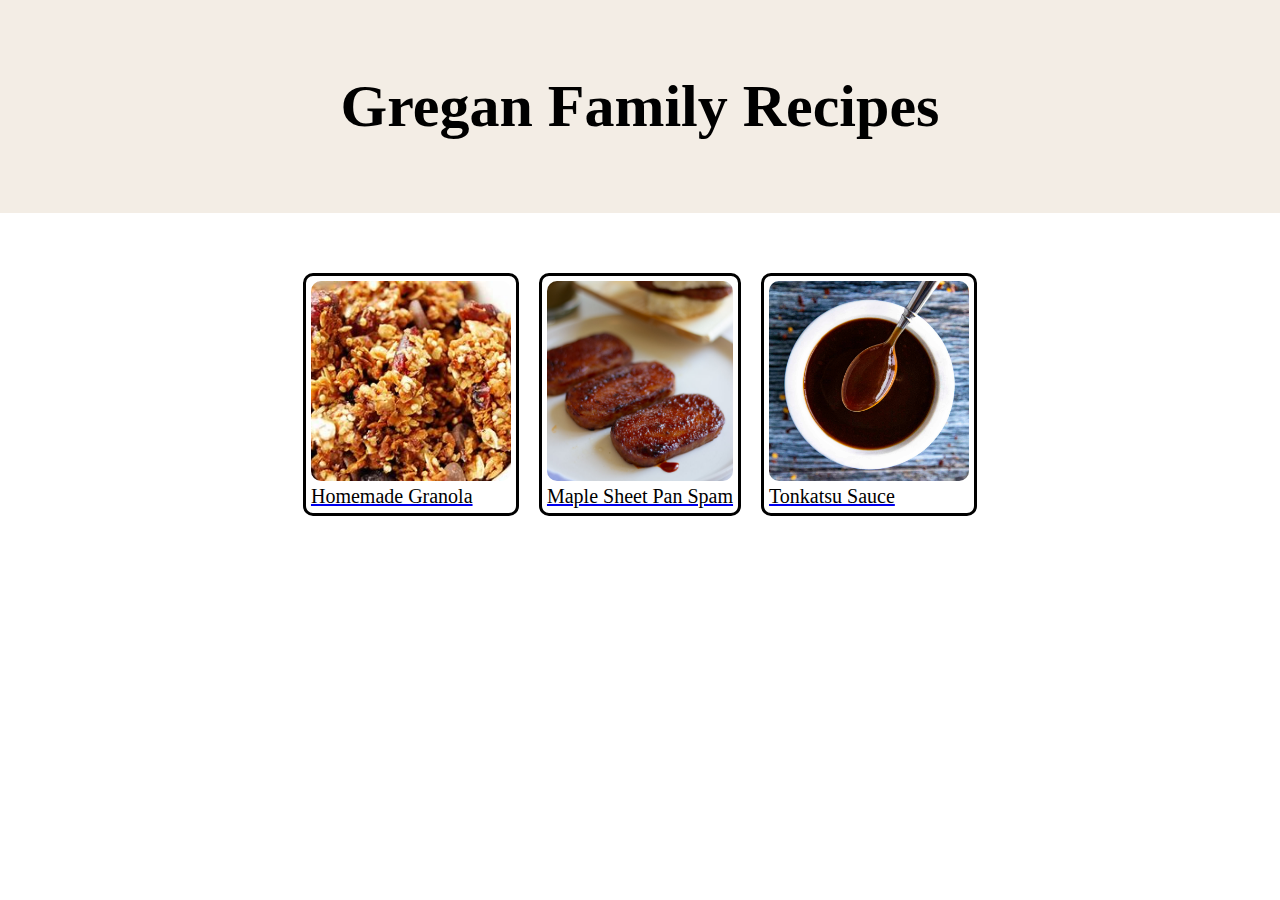
<file: index.html>
<!DOCTYPE html>
<html lang="en">
    <head>
        <meta charset="UTF-8">
        <meta name="viewport" content="width=device-width, initial-scale=1.0">
        <title>Gregan Family Recipes</title>
        <link rel="stylesheet" href="./style.css">
    </head>

    <body>
        
        <div class="header">
            <h1>Gregan Family Recipes</h1>
        </div>

        <div class="container">

            <div class="recipe">
                <a href="recipes/granola.html">
                    <img src="images/granola2.jpg" alt="granola in sheet pan">
                    <p class="recipe-title">Homemade Granola</p>
                </a>
                
            </div>
            
            <div class="recipe">
                <a href="recipes/mapleSpam.html">
                    <img src="images/mapleSpam.jpg" alt="Spam on sheet pan">
                    <p class="recipe-title">Maple Sheet Pan Spam</p>
                </a>
            </div>

            <div class="recipe">
                <a href="recipes/katsuSauce.html">
                    <img src="images/katsuSauce.jpg" alt="Sauce in bowl"> 
                    <p class="recipe-title">Tonkatsu Sauce</p>
                </a>
            </div>
        </div>
    </body>
</html>
</file>
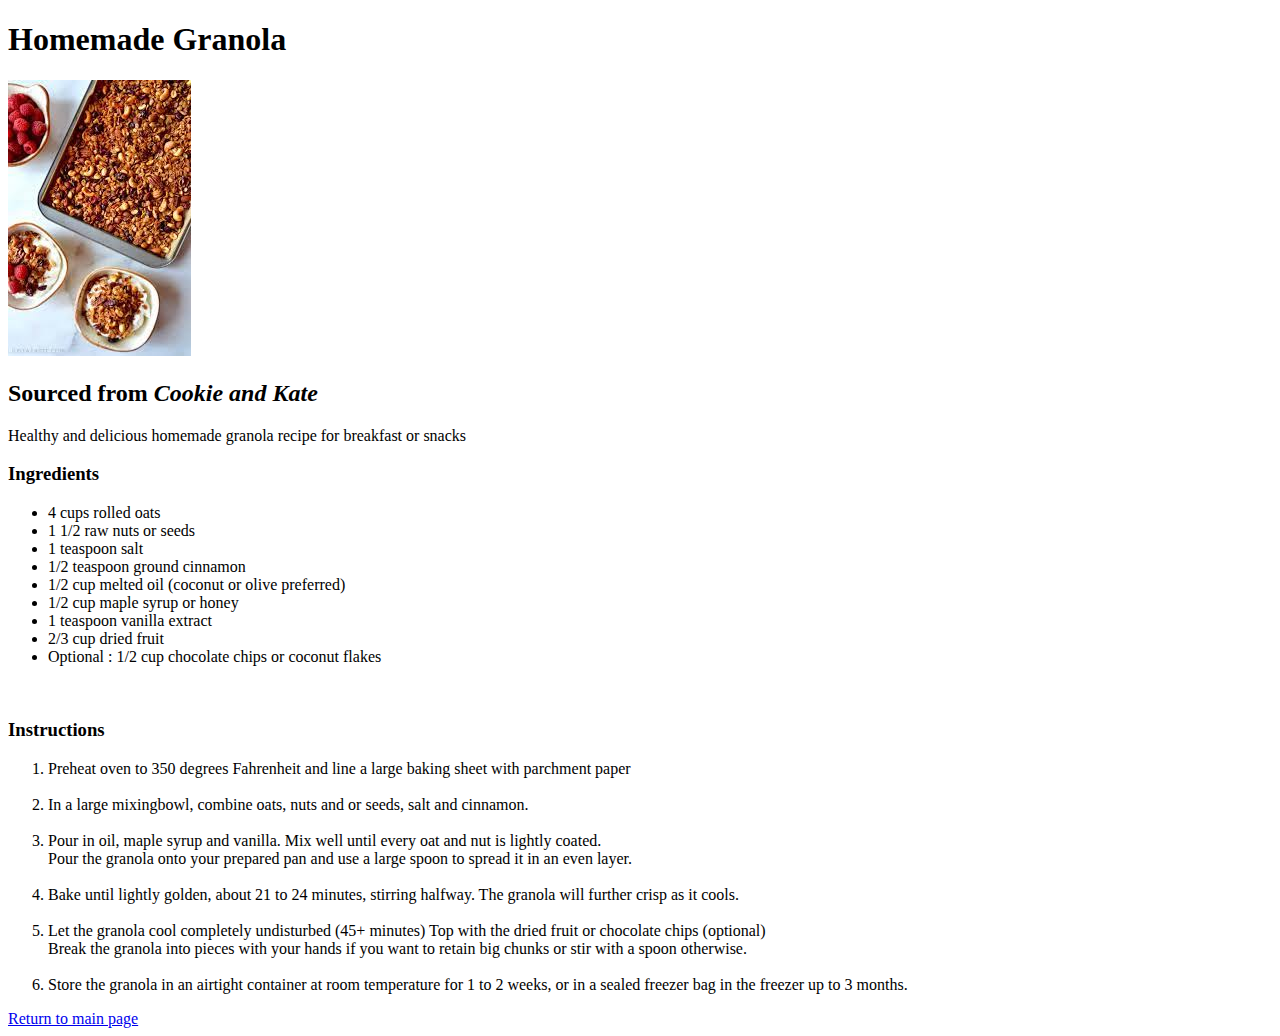
<file: recipes/granola.html>
<!DOCTYPE html>
<html lang="en">
<head>
    <meta charset="UTF-8">
    <meta name="viewport" content="width=device-width, initial-scale=1.0">
    <title>Granola Recipe</title>
</head>

<body>
    <h1>Homemade Granola</h1>

    <img src="../images/granola.jpeg" alt="Granola in baking sheet">

    <h2>Sourced from <em>Cookie and Kate</em></h2>
    <p>Healthy and delicious homemade granola recipe for breakfast or snacks</p>

    <h3>Ingredients</h3>
    <ul>
        <li>4 cups rolled oats</li>
        <li>1 1/2 raw nuts or seeds</li>
        <li>1 teaspoon salt</li>
        <li>1/2 teaspoon ground cinnamon</li>
        <li>1/2 cup melted oil (coconut or olive preferred)</li>
        <li>1/2 cup maple syrup or honey</li>
        <li>1 teaspoon vanilla extract</li>
        <li>2/3 cup dried fruit</li>
        <li>Optional : 1/2 cup chocolate chips or coconut flakes</li>
    </ul>

    <br>
    <h3>Instructions</h3>
    <ol>
        <li>Preheat oven to 350 degrees Fahrenheit and line a large
            baking sheet with parchment paper
        </li>
        <br>
        <li>In a large mixingbowl, combine oats, nuts and or seeds, salt
            and cinnamon.
        </li>
        <br>
        <li>Pour in oil, maple syrup and vanilla. 
            Mix well until every oat and nut is lightly coated.
            <br>Pour the granola onto your prepared pan and use a large 
            spoon to spread it in an even layer.
        </li>
        <br>
        <li>Bake until lightly golden, about 21 to 24 minutes, 
           stirring halfway. The granola will further crisp as it cools. 
        </li>
        <br>
        <li>Let the granola cool completely undisturbed (45+ minutes)
            Top with the dried fruit or chocolate chips (optional)
            <br>Break the granola into pieces with your hands if you want to
            retain big chunks or stir with a spoon otherwise.
        </li>
        <br>
        <li>Store the granola in an airtight container at room
            temperature for 1 to 2 weeks, or in a sealed freezer bag 
            in the freezer up to 3 months.
        </li>
    </ol>

    <a href="../index.html">Return to main page</a>
</body>
</html>
</file>
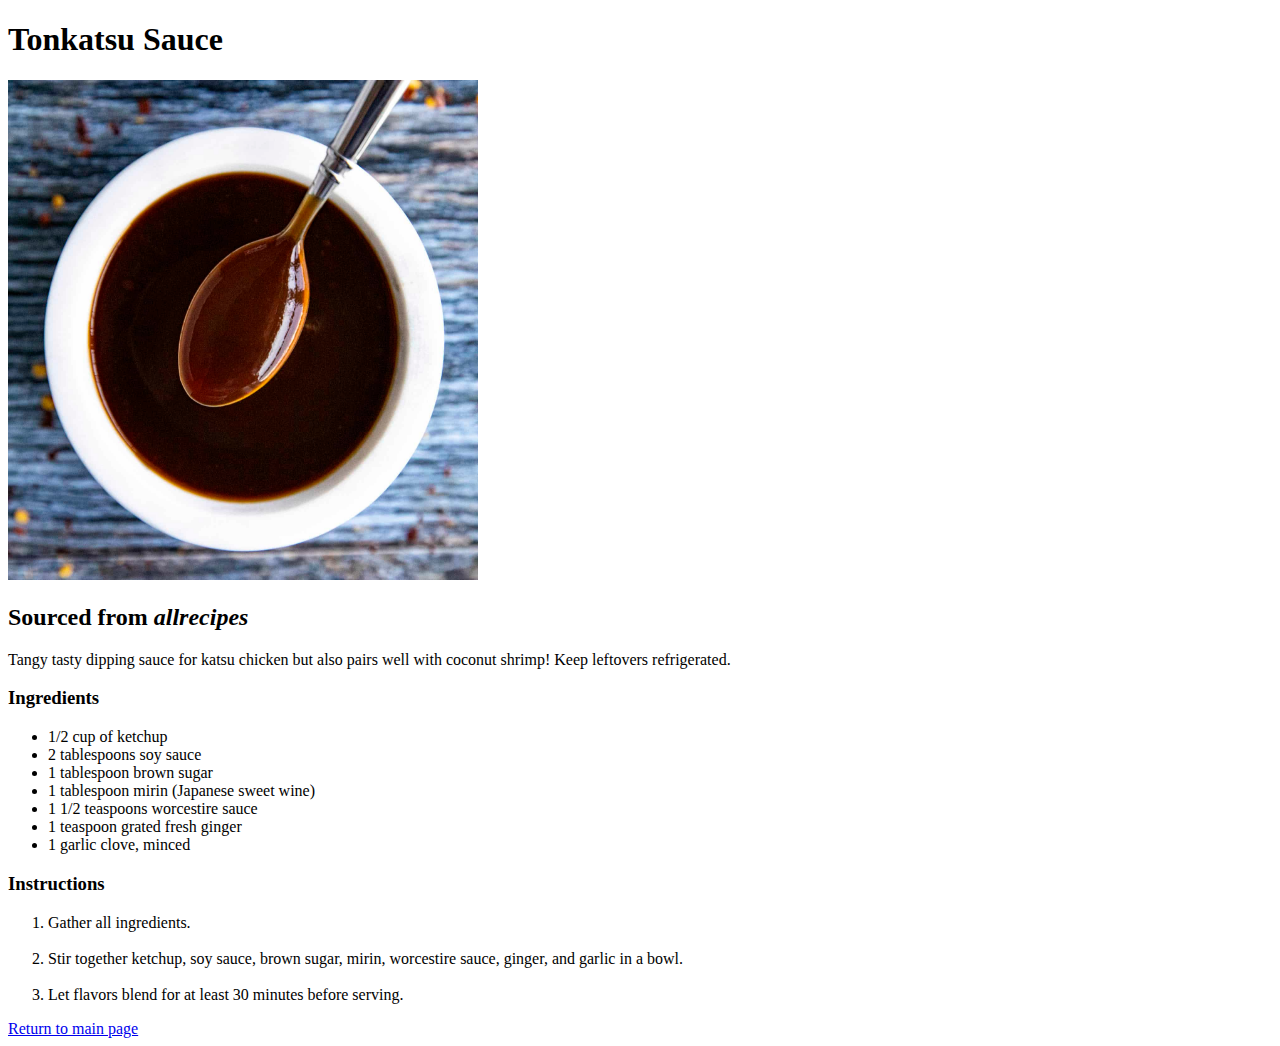
<file: recipes/katsuSauce.html>
<!DOCTYPE html>
<html lang="en">
<head>
    <meta charset="UTF-8">
    <meta name="viewport" content="width=device-width, initial-scale=1.0">
    <title>Tonkatsu Sauce Recipe</title>
</head>
<body>
    <h1>Tonkatsu Sauce</h1>

    <img src="../images/katsuSauce.jpg" alt="sauce in bowl" height="500" 
    width="470"/>

    <h2>Sourced from <em>allrecipes</em></h2>
    <p>Tangy tasty dipping sauce for katsu chicken but also pairs well
        with coconut shrimp! Keep leftovers refrigerated.
    </p>

    <h3>Ingredients</h3>
    <ul>
        <li>1/2 cup of ketchup</li>
        <li>2 tablespoons soy sauce</li>
        <li>1 tablespoon brown sugar</li>
        <li>1 tablespoon mirin (Japanese sweet wine)</li>
        <li>1 1/2 teaspoons worcestire sauce</li>
        <li>1 teaspoon grated fresh ginger</li>
        <li>1 garlic clove, minced</li>
    </ul>

    <h3>Instructions</h3>
    <ol>
        <li>Gather all ingredients.</li>
        <br>
        <li>Stir together ketchup, soy sauce, brown sugar, mirin,
            worcestire sauce, ginger, and garlic in a bowl.
        </li>
        <br>
        <li>Let flavors blend for at least 30 minutes before 
            serving.
        </li>
    </ol>

    <a href="../index.html">Return to main page</a>
</body>
</html>
</file>
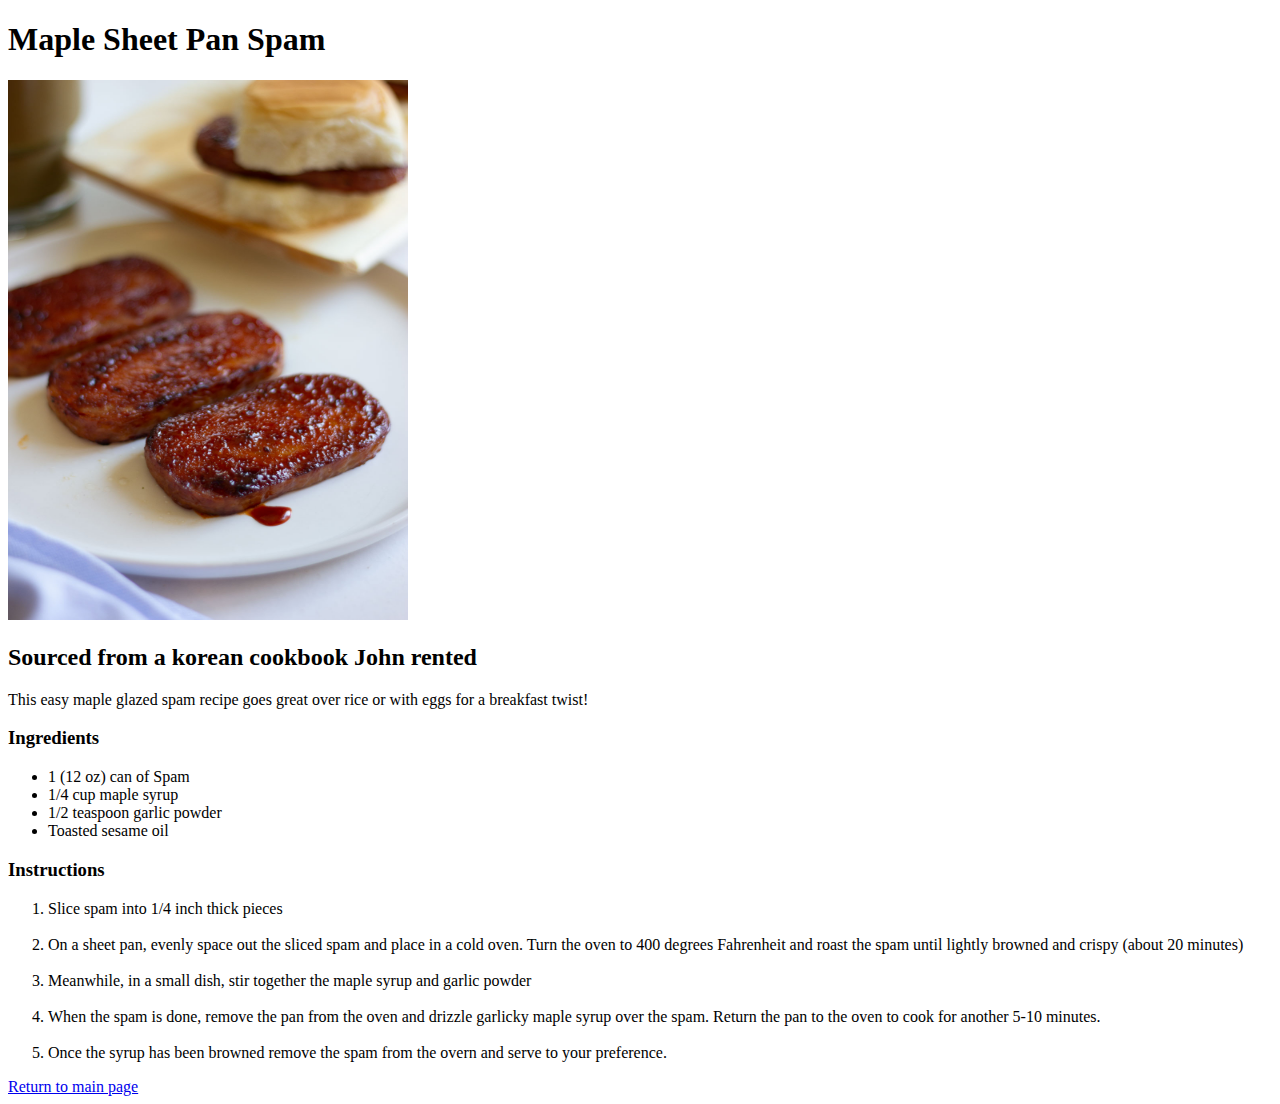
<file: recipes/mapleSpam.html>
<!DOCTYPE html>
<html lang="en">
<head>
    <meta charset="UTF-8">
    <meta name="viewport" content="width=device-width, initial-scale=1.0">
    <title>Maple Sheetpan Spam</title>
</head>
<body>
    <h1>Maple Sheet Pan Spam</h1>

    <img src="../images/mapleSpam.jpg" alt="Glazed Spam Slices" height="540" width="400"/>

    <h2>Sourced from a korean cookbook John rented</h2>
    <p>This easy maple glazed spam recipe goes great over rice
        or with eggs for a breakfast twist!
    </p>

    <h3>Ingredients</h3>
    <ul>
        <li>1 (12 oz) can of Spam</li>
        <li>1/4 cup maple syrup</li>
        <li>1/2 teaspoon garlic powder</li>
        <li>Toasted sesame oil</li>
    </ul>

    <h3>Instructions</h3>
    <ol>
        <li>Slice spam into 1/4 inch thick pieces</li>
        <br>
        <li>On a sheet pan, evenly space out the sliced spam and place in
            a cold oven. Turn the oven to 400 degrees Fahrenheit and roast
            the spam until lightly browned and crispy (about 20 minutes)
        </li>
        <br>
        <li>Meanwhile, in a small dish, stir together the maple 
            syrup and garlic powder
        </li>
        <br>
        <li>When the spam is done, remove the pan from the oven and 
            drizzle garlicky maple syrup over the spam. Return the pan
            to the oven to cook for another 5-10 minutes.
        </li>
        <br>
        <li>Once the syrup has been browned remove the spam from 
            the overn and serve to your preference.
        </li>
    </ol>

    <a href="../index.html">Return to main page</a>
</body>
</html>
</file>
<file: style.css>
*{
    box-sizing: border-box;
}

body{
    margin: 0;
    font-family: Garamond;
}

.header{
    background-color: rgb(243, 237, 229);
    text-align: center;
    font-size: 30px;
    padding: 32px;
    margin-bottom: 2em;
}

.container{
    
    display: flex;
    flex-direction: row;
    flex-wrap: wrap;
    justify-content: center;
    gap: 20px;
    
}

.recipe{
    display: flex;
    flex-direction: column;
    justify-content: center;
    border: solid black 3px;
    border-radius: 10px;
    padding: 5px;
}

img{
    width: 100%;
    max-width: 200px;
    height: 200px;
    object-fit: cover;
    border-radius: 10px;
}

.recipe-title{
    margin: 0;
    color: black;
    font-size: 20px;
}
</file>
